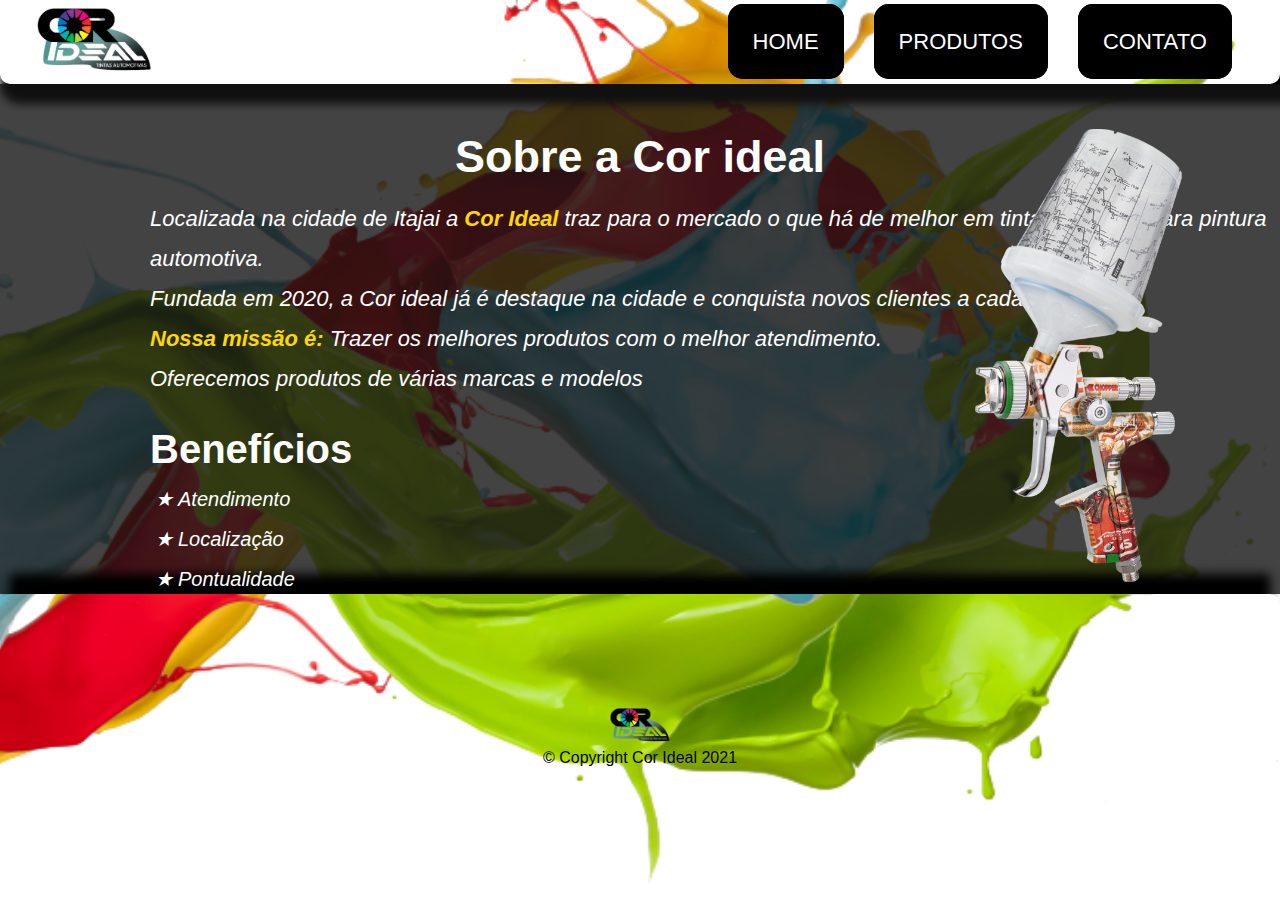
<file: index.html>
<!DOCTYPE html>
<html lang="pt-br">
	<head>
		<meta charset="UTF-8">
		<meta name="viewport" content="width=device-width">
		
		<title>Cor Ideal | Home</title>
		<link rel="stylesheet" href="assets/reset.css">
		<link rel="stylesheet" href="assets/style.css">
		<link rel="stylesheet" href="assets/responsivoHome.css">
	</head>

	<body>
		<header>
			<div class="containerCabecalho">
				<h1><img src="images/cor-ideal.png"></h1>
				<nav class="containerNav">
					<ul>
						<li><a href="index.html">Home</a></li>
						<li><a href="view/produtos.html">Produtos</a></li>
						<li><a href="view/contato.html">Contato</a></li>
					</ul>
				</nav>
			</div>
		</header>
		<main>
			<h2>Sobre a Cor ideal</h2>
			<section class="containerSobre">
				<div>
					<p>Localizada na cidade de Itajai a <span>Cor Ideal</span> traz para o mercado o que há de melhor em tintas e artigos para pintura automotiva.</p>

					<p>Fundada em 2020, a Cor ideal já é destaque na cidade e conquista novos clientes a cada dia.</p>

					<p><span>Nossa missão é:</span> Trazer os melhores produtos com o melhor atendimento.</p>

					<p>Oferecemos produtos de várias marcas e modelos</p>
				</div>
			</section>

			<h3>Benefícios</h3>
			<img class="imagemPistola" src="images/pistola.png">
			<section class="containerBeneficios">
				<ul>
					<li>Atendimento</li>
					<li>Localização</li>
					<li>Pontualidade</li>
				</ul>	
			</section>
		</main>
		<footer>
			<img src="images/cor-ideal.png">
			<p class="copyright">&copy; Copyright Cor Ideal 2021</p>
		</footer>
	</body>
</html>
</file>
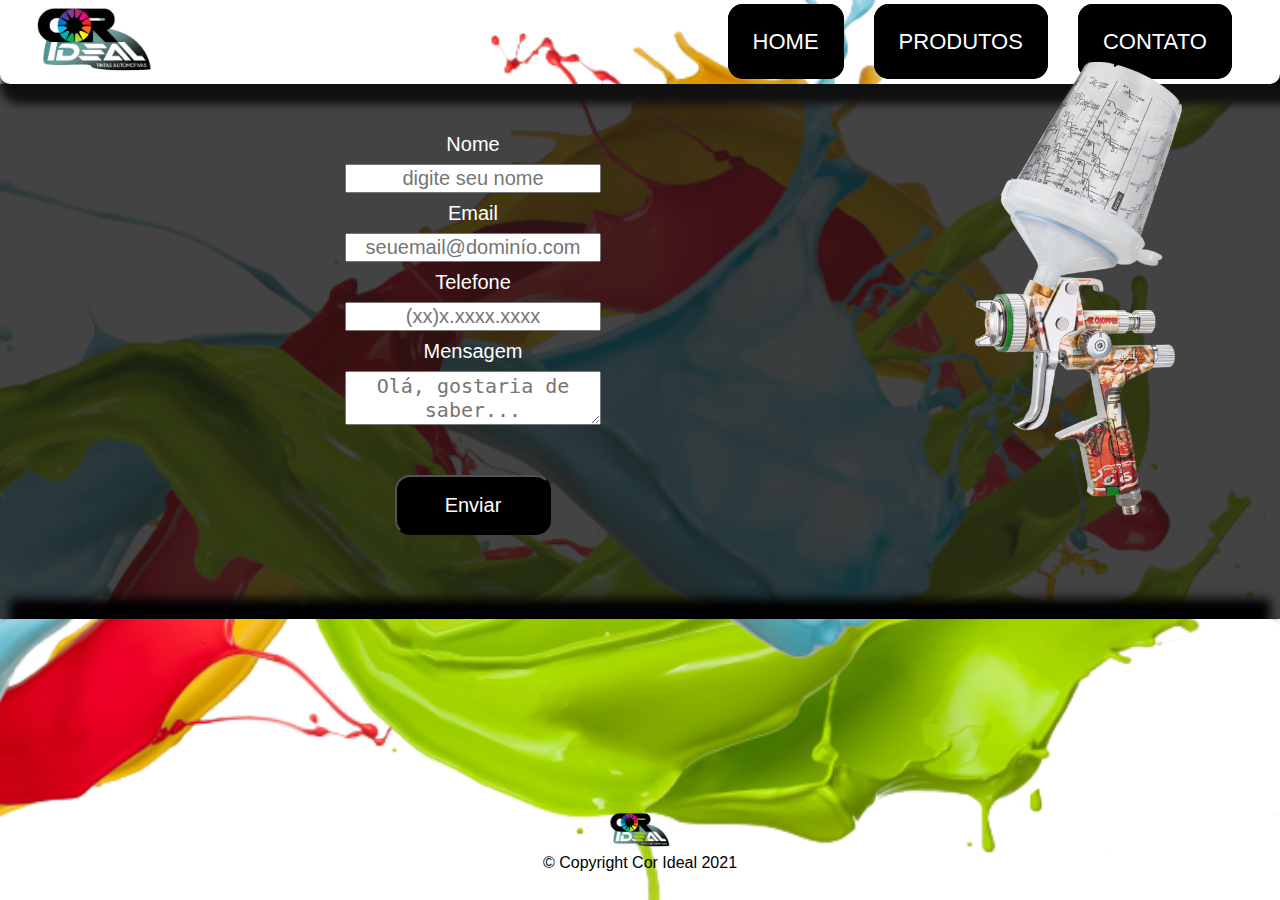
<file: view/contato.html>
<!DOCTYPE html>
<html lang="pt-br">
	<head>
		<meta charset="UTF-8">
		<meta name="viewport" content="width=device-width">
		
		<title>Cor Ideal | Home</title>
		<link rel="stylesheet" href="../assets/reset.css">
		<link rel="stylesheet" href="../assets/contato.css">
		<link rel="stylesheet" href="../assets/responsivoContato.css">
	</head>

	<body>
		<header>
			<div class="containerCabecalho">
				<h1><img src="../images/cor-ideal.png"></h1>
				<nav class="containerNav">
					<ul>
						<li><a href="index.html">Home</a></li>
						<li><a href="produtos.html">Produtos</a></li>
						<li><a href="contato.html">Contato</a></li>
					</ul>
				</nav>
			</div>
		</header>

		<main>
			
			<form action="https://formsubmit.co/gabriel_figueredodasilva@hotmail.com" method="POST">
				<label>Nome</label>
			    <input type="text" name="name" required placeholder="digite seu nome">
			    <label>Email</label>
			    <input type="email" name="email" required placeholder="seuemail@dominío.com">


				<label for ="telefone">Telefone</label>
				<input type="tel" name="telefone" required placeholder="(xx)x.xxxx.xxxx">

				<label>Mensagem</label>
				<textarea type="mensagem" rowns="10" cols="10" required placeholder="Olá, gostaria de saber..."></textarea>

			    <button type="submit">Enviar</button>
			</form>

		</main>
		<img class="imagemPistola" src="../images/pistola.png">
		<footer>
			<img src="../images/cor-ideal.png">
			<p class="copyright">&copy; Copyright Cor Ideal 2021</p>
		</footer>
	</body>
</html>
</file>
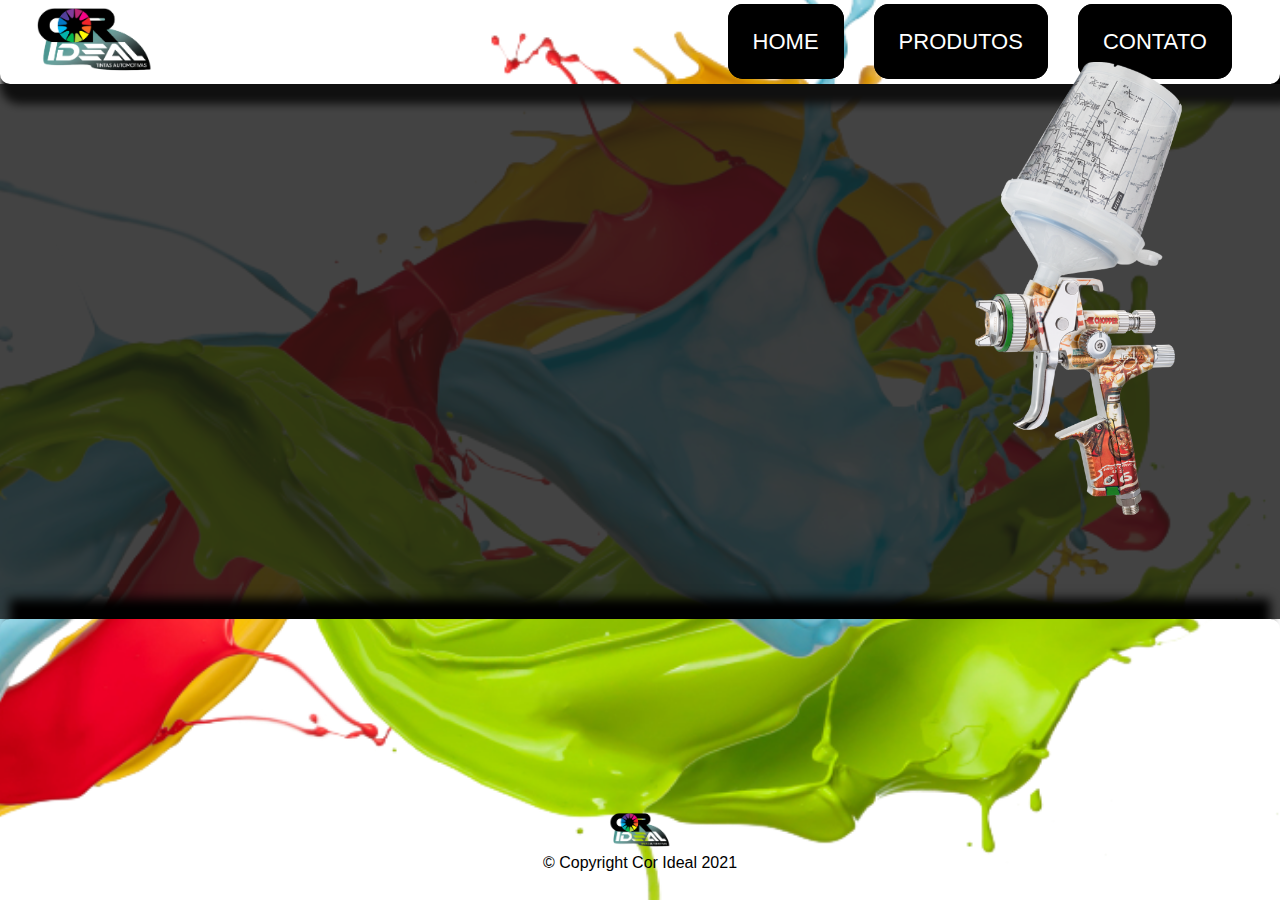
<file: view/produtos.html>
<!DOCTYPE html>
<html lang="pt-br">
	<head>
		<meta charset="UTF-8">
		<meta name="viewport" content="width=device-width">
		
		<title>Cor Ideal | Home</title>
		<link rel="stylesheet" href="../assets/reset.css">
		<link rel="stylesheet" href="../assets/produtos.css">
		<link rel="stylesheet" href="../assets/responsivoContato.css">
	</head>

	<body>
		<header>
			<div class="containerCabecalho">
				<h1><img src="../images/cor-ideal.png"></h1>
				<nav class="containerNav">
					<ul>
						<li><a href="../index.html">Home</a></li>
						<li><a href="produtos.html">Produtos</a></li>
						<li><a href="contato.html">Contato</a></li>
					</ul>
				</nav>
			</div>
		</header>

		<main>
			
		</main>
		<img class="imagemPistola" src="../images/pistola.png">
		<footer>
			<img src="../images/cor-ideal.png">
			<p class="copyright">&copy; Copyright Cor Ideal 2021</p>
		</footer>
	</body>
</html>
</file>
<file: assets/style.css>
body {
	font-family: sans-serif;
	background: url("../images/cores.png");
	background-size: 2000px;
	background-repeat: no-repeat;
	background-position: right;
}

.containerCabecalho {
	box-sizing: border-box;
	border-radius: 0px 0px 10px 10px ;
	box-shadow: 10px 10px 10px 10px black;
	display: flex;
	justify-content: space-around;
}

.containerCabecalho img {
	width: 20%;
}

.containerNav {
	display: flex;
	flex-direction: column;
	justify-content: center;
}

.containerNav ul {
	display: flex;
	align-items: center;
}

.containerNav li {
	color: white;
	font-size: 22px;
	margin: 15px;
	text-transform: uppercase;
}

.containerNav a {
	box-sizing: border-box;
	border-radius: 15px;
	background: black;
	padding: 20px;
	color: white;
	text-decoration: none;
	border: 5px solid black;
}

.containerNav a:hover {
	background: darkorange;
	color: black;
	border: 5px solid black;
}

main {
	color: white;
	background: black;
	background-color: rgba(20,20,20,0.8);
	height: 510px;
}

h2 {
	text-align: center;
	font-style: initial;
	font-size: 45px;
	font-weight: 900;
	padding: 50px 0px 20px 0px;
}

.containerSobre {
	margin-left: 150px;
	display: flex;
	font-size: 22px;
	line-height: 40px;
	font-style: italic;
}

.containerSobre span {
	color: gold;
	font-weight: 800;
}

h3 {
	font-weight: 900;
	font-size: 40px;
	margin: 30px 0px 10px 150px;
}

.imagemPistola {
	position: absolute;
	margin: -47vh 0vw 0vh 71vw;
	width: 28%;
}

.containerBeneficios li {
	margin-left: 150px;
	line-height: 2.0;
	font-size: 20px;
	font-style: italic;
}

.containerBeneficios li:before {
	content:"★";
	padding: 5px;
}

footer {
	text-align: center;
	box-sizing: border-box;
	border-radius: 10px 10px 0px 0px;
	box-shadow: 0px -30px 10px -10px black;
}

footer img {
	margin-top: 110px;
	width: 5%;
}
</file>
<file: assets/responsivoHome.css>
@media(max-width: 780px) {

	body {
		background: url("../images/cores-mobile.png");
		background-repeat: no-repeat;
		background-size: 810px;
	}

	header {
		display: flex;
	}

	.containerCabecalho {
		height: 260px;
		display: initial;
		justify-content: initial;
	}

	h1 {
		text-align: center;
	}

	.containerNav {
		flex-direction: initial;
		justify-content: initial;
	}

	main {
		width: 534px;
		height: 900px;
	}

	h2 {
		padding: 50px 0px 50px 0px;
	}

	.containerSobre {
		font-size: 25px;
		text-align: center;
		margin: 0px 50px 0px 50px;
	}

	h3 {
		margin: 80px 0px 5px 0px;
		text-align: center;
	}

	.containerBeneficios li {
		font-size: 25px;
	}

	.imagemPistola {
		transform: scaleX(-1);
		width: 225px;
		margin: -60px 0px 0px -33px;
	}
	
	footer {
		width: 534px;
	
	}
	
	footer img {
		background: white;
		margin: 0px 0px -20px 0px;
		width: 30%;
	}

	footer p {
		padding: 15px 0px;
		background: white;
		font-size: 20px;
	}
}
</file>
<file: assets/contato.css>
body {
	font-family: sans-serif;
	background: url("../images/cores.png");
	background-size: 2000px;
	background-repeat: no-repeat;
	background-position: right;
}

.containerCabecalho {
	box-sizing: border-box;
	border-radius: 0px 0px 10px 10px ;
	box-shadow: 10px 10px 10px 10px black;
	display: flex;
	justify-content: space-around;
}

.containerCabecalho img {
	width: 20%;
}

.containerNav {
	display: flex;
	flex-direction: column;
	justify-content: center;
}

.containerNav ul {
	display: flex;
	align-items: center;
}

.containerNav li {
	color: white;
	font-size: 22px;
	margin: 15px;
	text-transform: uppercase;
}

.containerNav a {
	box-sizing: border-box;
	border-radius: 15px;
	background: black;
	padding: 20px;
	color: white;
	text-decoration: none;
	border: 5px solid black;
}

.containerNav a:hover {
	background: darkorange;
	color: black;
	border: 5px solid black;
}

main {
	color: white;
	background: black;
	background-color: rgba(20,20,20,0.8);
	height: 535px;
}

main form {
	display: flex;
    flex-direction: column;
    text-align: center;
    width: 20%;
    padding: 40px 345px;
}

main form label, input, textarea,button {
	margin-top: 10px;
	font-size: 20px;
	text-align: center;
}

.imagemPistola {
	position: absolute;
	margin: -70vh 0vw 0vh 71vw;
	width: 28%;
}

main button {
	height: 60px;
	border-radius: 15px;
	margin: 50px;
	text-align: center;
	align-items: center;
	display: flex;
	justify-content: center;
	background: black;
	color: white;
	font-size: 20px;
	font-weight: 400;
}

main button:hover{
	background: darkorange;
	color: black;
	border: 5px solid black;
}

footer {
	text-align: center;
	box-sizing: border-box;
	border-radius: 10px 10px 0px 0px;
	box-shadow: 0px -30px 10px -10px black;
}

footer img {
	margin-top: 190px;
	width: 5%;
}
</file>
<file: assets/responsivoContato.css>
@media(max-width: 780px) {

	body {
		background: url("../images/cores-mobile.png");
		background-repeat: no-repeat;
		background-size: 810px;
	}

	header {
		width: 534px;
		display: flex;
	}

	.containerCabecalho {
		height: 260px;
		display: initial;
		justify-content: initial;
	}

	h1 {
		text-align: center;
	}
	
	.containerCabecalho img {
    		width: 50%;
	}

	.containerNav {
		flex-direction: initial;
		justify-content: initial;
	}

	main {
		width: 534px;
		height: 900px;
	}

	h2 {
		padding: 50px 0px 50px 0px;
	}

	.containerSobre {
		font-size: 25px;
		text-align: center;
		margin: 0px 50px 0px 50px;
	}

	h3 {
		margin: 80px 0px 5px 0px;
		text-align: center;
	}

	.containerBeneficios li {
		font-size: 25px;
	}

	.imagemPistola {
		transform: scaleX(-1);
		width: 225px;
		margin: -250px 0px 0px -33px;
	}
	
	main {
		font-size: 25px;
		width: 534px;
		height: 900px;
	}

	main form {
		padding: 51px;
		width: 80%;
	}

	main form input {
		height: 35px;
	}

	main form label, input, textarea,button {
		margin-top: 25px;
		font-size: 25px;
    }

    main button {
    	margin: 100px;
    }

	footer {
		width: 534px;
	
	}
	
	footer img {
		background: white;
		margin: 0px 0px -20px 0px;
		width: 30%;
	}

	footer p {
		padding: 15px 0px;
		background: white;
		font-size: 20px;
	}
}
</file>
<file: assets/produtos.css>
body {
	font-family: sans-serif;
	background: url("../images/cores.png");
	background-size: 2000px;
	background-repeat: no-repeat;
	background-position: right;
}

.containerCabecalho {
	box-sizing: border-box;
	border-radius: 0px 0px 10px 10px ;
	box-shadow: 10px 10px 10px 10px black;
	display: flex;
	justify-content: space-around;
}

.containerCabecalho img {
	width: 20%;
}

.containerNav {
	display: flex;
	flex-direction: column;
	justify-content: center;
}

.containerNav ul {
	display: flex;
	align-items: center;
}

.containerNav li {
	color: white;
	font-size: 22px;
	margin: 15px;
	text-transform: uppercase;
}

.containerNav a {
	box-sizing: border-box;
	border-radius: 15px;
	background: black;
	padding: 20px;
	color: white;
	text-decoration: none;
	border: 5px solid black;
}

.containerNav a:hover {
	background: darkorange;
	color: black;
	border: 5px solid black;
}

main {
	color: white;
	background: black;
	background-color: rgba(20,20,20,0.8);
	height: 535px;
}

.imagemPistola {
	position: absolute;
	margin: -70vh 0vw 0vh 71vw;
	width: 28%;
}

footer {
	text-align: center;
	box-sizing: border-box;
	border-radius: 10px 10px 0px 0px;
	box-shadow: 0px -30px 10px -10px black;
}

footer img {
	margin-top: 190px;
	width: 5%;
}
</file>
